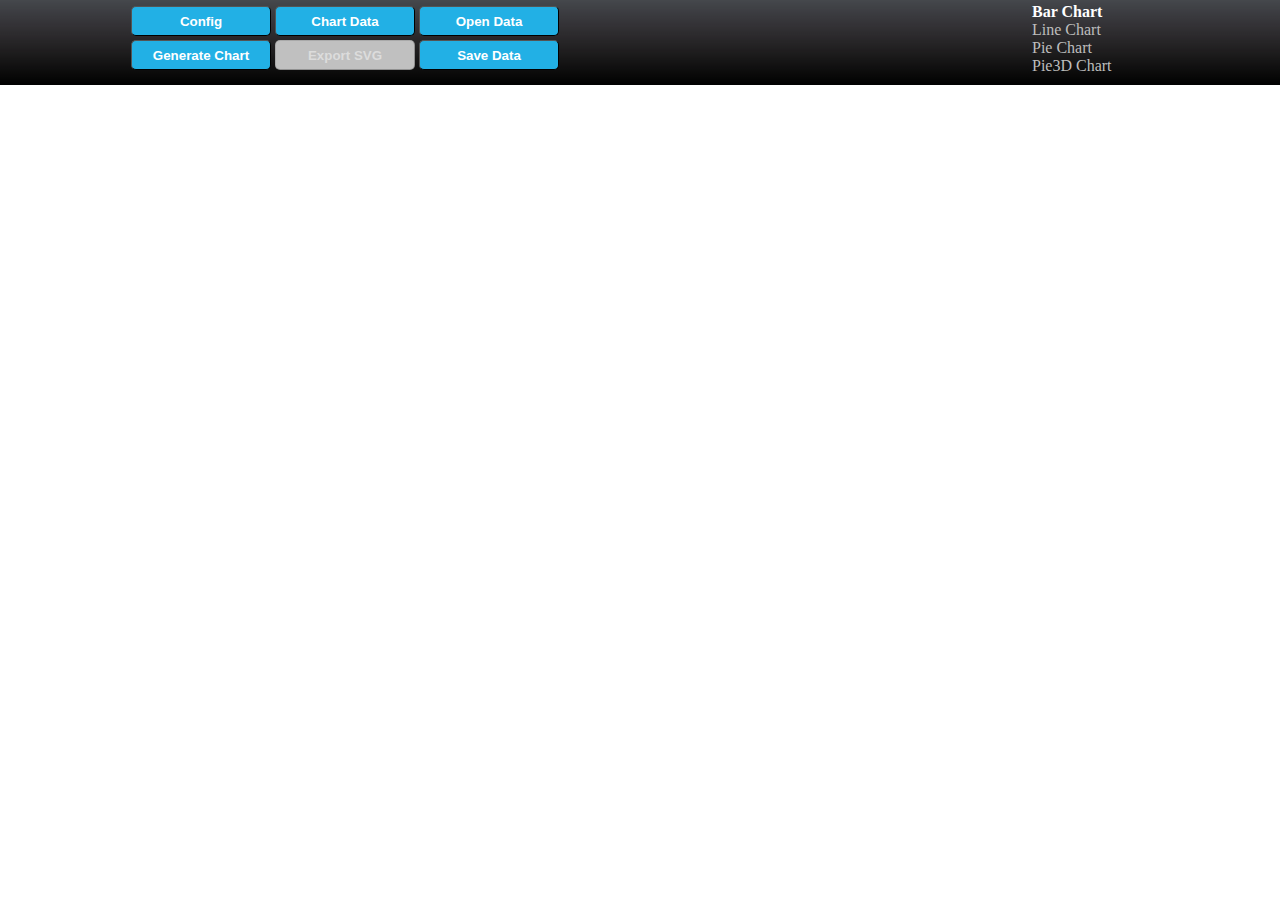
<file: barchart.html>
<!DOCTYPE html>
<html> 
<head>
	<meta http-equiv="Content-Type" content="text/html; charset=UTF-8">
	<title>SVG Charts</title>
	<link rel="stylesheet" type="text/css" href="css/style.css"> 
	<script type="text/javascript" src="scripts/jquery-1.7.2.min.js"></script>
	<script type="text/javascript" src="scripts/css-pop.js"></script>
	<script type="text/javascript" src="scripts/raphael-min.js"></script>
	<script type="text/javascript" src="scripts/g.raphael-min.js"></script>
	<script type="text/javascript" src="scripts/g.bar-min.js"></script>
    <script type="text/javascript" src="scripts/raphael.export.js"></script>
    <script type="text/javascript" src="scripts/jscolor/jscolor.js"></script>
    <script type="text/javascript" src="scripts/global.js"></script>
    <script type="text/javascript" src="scripts/barchart.js"></script>
    <script type="text/javascript" src="scripts/filesystem.js"></script>

</head>

<body>
	<div id="controls_container" class="controls_container">
		<table class="controls">
			<tbody>
				<tr>
					<td>
						<input class="button" type="button" id="config" name="config" value="Config"/>
					</td>
					<td>
						<input class="button" type="button" id="chart_data" name="chart_data" value="Chart Data"/>
					</td>
                    <td>
                        <input class="button" type="button" id="open_data" name="open_data" value="Open Data"/>
                        <div style='height:0px;width:0px; overflow:hidden;'>
                            <input id="data_file" type="file" value="open data"/>
                        </div>
					</td>                                  
				</tr>
				<tr>
					<td>
						<input class="button" type="button" id="generate_chart" name="generate_chart" value="Generate Chart"/>
					</td>
					<td>
						<input class="button special_button" type="button" id="save_chart" name="save_chart" value="Export SVG"/>
					</td>
					<td>
						<input class="button" type="button" id="save_data" name="save_data" value="Save Data"/>
					</td>
				</tr>
			</tbody>
		</table>
		<ul class="menu">
			<li><a href="barchart.html" class="menu_selected">Bar Chart</a></li>
			<li><a href="linechart.html">Line Chart</a></li>
			<li><a href="piechart.html">Pie Chart</a></li>
			<li><a href="pie3dchart.html">Pie3D Chart</a></li>
		</ul>
	</div>
	<div id="chart" class="chart">
	</div>
	<!-- FOR POPUP-->
	<div id="blanket" class="blanket" style="display:none;">
	</div>
	<!-- / FOR POPUP-->
	<!--POPUP CONFIG BARCHART-->
	<div class="popup" id="config_chart_container">
		<form id="form1" name="form1" action="">
			<table class="input_table">
				<tbody>
					<tr>
						<th>
							<label for="chart_title">Chart Title</label>
						</th>
						<td>
							<input type="text" id="chart_title" name="chart_title" value="Steel Imports"/>
						</td>
						<th>
							<label for="show_gridlines">Show Grid Lines</label>
							<input type="checkbox" id="show_gridlines" checked />
						</th>
						<th>
							<label for="show_chart_labels">Show Labels</label>
							<input type="checkbox" id="show_chart_labels" checked />
						</th>
					</tr>
					<tr>
						<th>
							<label for="chart_label">Chart Label</label>
						</th>
						<td>
							<input type="text" id="chart_label" name="chart_label" value="Tonnage (in millions)"/>
						</td>
						<th>
							<label for="show_axis">Show Axis</label>
							<input type="checkbox" id="show_axis" checked />
						</th>
						<th colspan="2">
							<label for="show_scale">Show Scale</label>
							<input type="checkbox" id="show_scale" checked />
						</th>
					</tr>
					<tr>
						<th>
							<label for="titles_font">Titles Font</label>
						</th>
						<td>
							<input id="titles_font" type="text" value="Arial">
						</td>
						<th>
							<label for="fit_scale">Fit Scale</label>
							<input type="checkbox" id="fit_scale" checked />
						</th>
						<th>
							<label for="use_background_color">Use Background Color</label>
							<input type="checkbox" id="use_background_color" checked />
						</th>
					</tr>
					<tr>
						<th>
							<label for="orientation">Orientation</label>
						</th>
						<td>
							<select id="orientation">
								<option value="V">Vertical</option>
								<option value="H">Horizontal</option>
							</select>
						</td>
						<th>
							<label for="show_groups_labels">Show Groups</label>
							<input type="checkbox" id="show_groups_labels" checked />
						</th>
						<th>
							<label for="show_groups_background">Show Groups Background</label>
							<input type="checkbox" id="show_groups_background" checked />
						</th>
					</tr>
					<tr>
						<th>
							<label for="scale_intervals">Scale Intervals</label>
						</th>
						<td>
							<input id="scale_intervals" type="text" value="10">
						</td>
						<th>
							<label for="show_legend">Show Legend</label>
							<input type="checkbox" id="show_legend" checked />
						</th>
						<th>
							<label for="rtl">RTL</label>
							<input type="checkbox" id="rtl" />
						</th>
					</tr>
					<tr>
						<th>
							<label for="min_scale_value">Min Scale Value</label>
						</th>
						<td>
							<input id="min_scale_value" type="number" value="0">
						</td>
						<th>
							<label for="scale_auto">Scale Auto</label>
							<input type="checkbox" id="scale_auto" checked />
						</th>
						<th>
							<label for="stroke">Bars Stroke</label>
							<input type="checkbox" id="stroke" />
						</th>
					</tr>
					<tr>
						<th>
							<label for="max_scale_value">Max Scale Value</label>
						</th>
						<td>
							<input id="max_scale_value" type="number" value="0">
						</td>
						<th>
							<label for="symbol_position">Symbol Position</label>
						</th>
						<td>
							<select id="symbol_position">
								<option value="prefix">Prefix</option>
								<option value="postfix">Postfix</option>
							</select>
						</td>
					</tr>
					<tr>
						<th>
							<label for="chart_labels_position">Labels Position</label>
						</th>
						<td>
							<select id="chart_labels_position">
								<option value="top">Top</option>
								<option value="inside">Inside</option>
							</select>
						</td>
						<th>
							<label for="chart_labels_color">Labels Color</label>
						</th>
						<td>
							<input id="chart_labels_color" class="color" type="text" value="000000">
						</td>
					</tr>
					<tr>
						<th>
							<label for="background_color">Background Color</label>
						</th>
						<td>
							<input id="background_color" class="color" type="text" value="D1D1D1">
						</td>
						<th>
							<label for="grid_lines_color">Grid Lines Color</label>
						</th>
						<td>
							<input id="grid_lines_color" class="color" type="text" value="FFFFFF">
						</td>
					</tr>
					<tr>
						<th>
							<label for="label_background_color">Groups Background Color</label>
						</th>
						<td>
							<input id="label_background_color" class="color" type="text" value="808080">
						</td>
						<th>
							<label for="label_text_color">Groups Text Color</label>
						</th>
						<td>
							<input id="label_text_color" class="color" type="text" value="FFFFFF">
						</td>
					</tr>
					<tr>
						<th>
							<label for="width">Width</label>
						</th>
						<td>
							<input id="width" type="number" value="480">
						</td>
						<th>
							<label for="height">Height</label>
						</th>
						<td>
							<input id="height" type="number" value="320">
						</td>
					</tr>
					<tr>
                        <th>
                            <label for="baseline_value">Baseline Value</label>
                        </th>
                        <td>
                            <input id="baseline_value" type="number" value="0">
                        </td>
                       <th>
                           <label for="show_baseline">Show Baseline</label>
                           <input type="checkbox" id="show_baseline" />
                       </th>
                       <th>
                           <label for="curved_edges">Curved Edges</label>
                           <input type="checkbox" id="curved_edges" />                           
                       </th>                        					   
					</tr>
					<tr>
					   <th>
					       <label for="baseline_text">Baseline Text</label>
					   </th>
					   <td>
					       <input type="text" id="baseline_text" name="baseline_text" value="Baseline Text"/>
					   </td>
                        <th>
                            <label for="baseline_color">Baseline Color</label>
                        </th>
                        <td>
                            <input id="baseline_color" class="color" type="text" value="178F1F">
                        </td>
					</tr>
				</tbody>
			</table>
			<div class="poup_buttons">
				<input class="button" type="button" id="close_config" name="close_config" value="Ok"/>
			</div>
		</form>
	</div>
	<!-- / POPUP CONFIG BARCHART-->
	<!--POPUP BARCHART DATA-->
	<div class="popup" id="data_chart_container">
		<form id="form2" name="form2" action="">
			<table class="input_table">
				<tbody>
					<tr>
						<th colspan="4">
							<label>Groups</label>
						</th>
					</tr>
					<tr>
						<th>
							<label for="group_name">Group Name</label>
						</th>
						<td>
							<input type="text" id="group_name" name="group_name" value=""/>
						</td>
						<td colspan="2">
							<input class="button small_button" type="button" id="add_group" name="add_group" value="Add"/>
						</td>
					</tr>
				</tbody>
			</table>
			<table class="input_table">
				<tbody>
					<tr>
						<th colspan="4">
							<label>Series</label>
						</th>
					</tr>
					<tr>
						<th>
							<label for="serie_name">Serie Name</label>
						</th>
						<td>
							<input type="text" id="serie_name" name="serie_name" value=""/>
						</td>
						<td colspan="2"></td>
					</tr>
					<tr>
						<th>
							<label for="serie_color">Serie Color</label>
						</th>
						<td>
							<input id="serie_color" class="color" type="text" value="ff930b">
						</td>
						<td colspan="2">
							<input class="button small_button" type="button" id="add_serie" name="add_serie" value="Add"/>
						</td>
					</tr>
				</tbody>
			</table>
			<table class="input_table">
				<tbody>
					<tr>
						<th colspan="5">
							<label>Values</label>
						</th>
					</tr>
					<tr>
						<th colspan="2">
							<label for="group">Group</label>
						</th>
						<td>
							<select id="group">
							</select>
						</td>
						<td colspan="2"></td>
					</tr>
					<tr>
						<th colspan="2">
							<label for="serie">Serie</label>
						</th>
						<td>
							<select id="serie">
							</select>
						</td>
						<td colspan="2"></td>
					</tr>
					<tr>
						<th colspan="2">
							<label for="value_data">Value</label>
						</th>
						<td>
							<input type="text" id="value_data" value=""/>
						</td>
						<td colspan="2">
							<input class="button small_button" type="button" id="add_value" name="add_value" value="Add"/>
						</td>
					</tr>
				</tbody>
			</table>
			<div class="poup_buttons">
				<input class="button" type="button" id="close_data" name="close_data" value="Ok"/>	
			</div>
		</form>
	</div>
	<!-- / POPUP BARCHART DATA-->
</body>
</html>
</file>
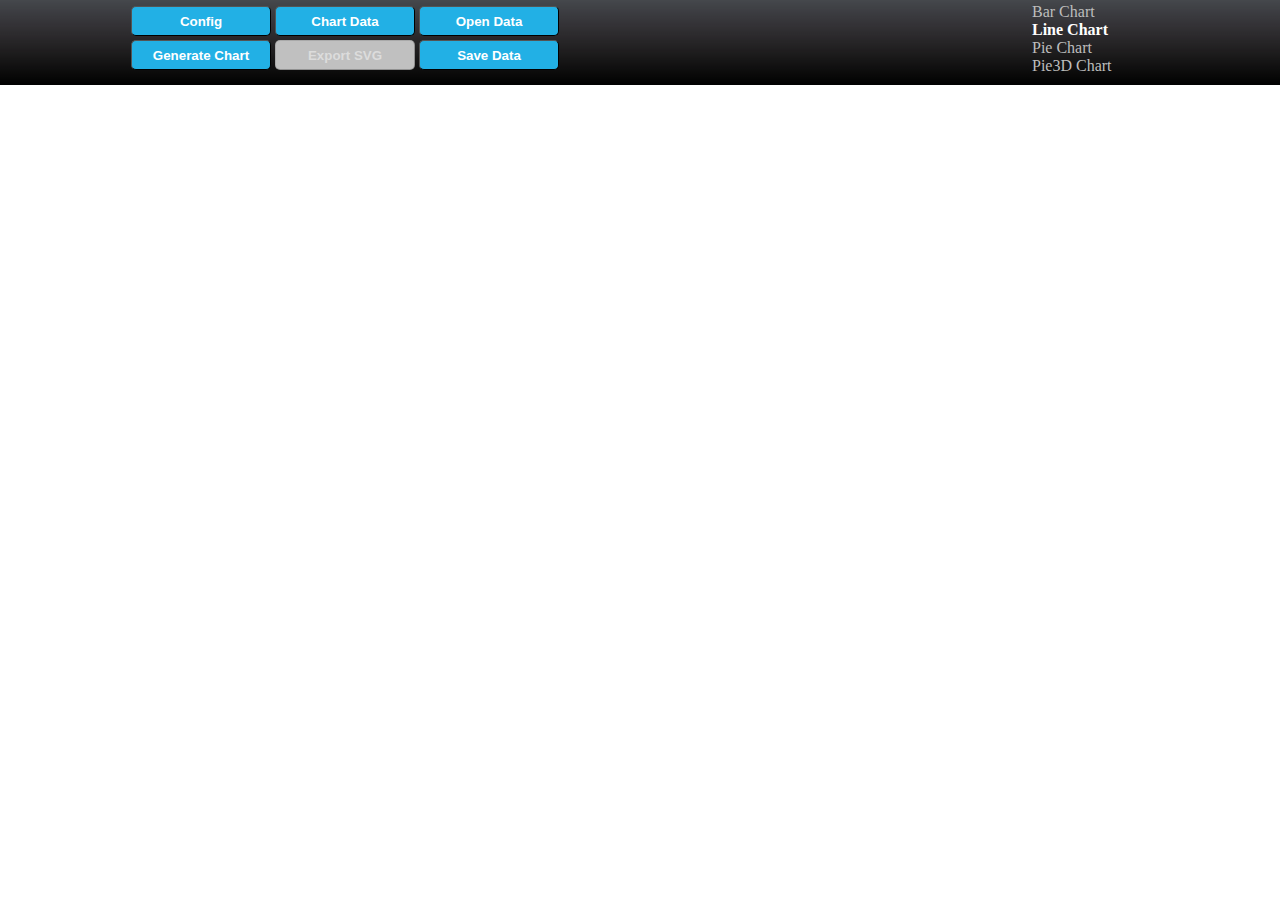
<file: linechart.html>
<!DOCTYPE html>
<html> 
<head>
	<meta http-equiv="Content-Type" content="text/html; charset=UTF-8">
	<title>SVG Charts</title>
	<link rel="stylesheet" type="text/css" href="css/style.css"> 
	<script type="text/javascript" src="scripts/jquery-1.7.2.min.js"></script>
	<script type="text/javascript" src="scripts/css-pop.js"></script>
	<script type="text/javascript" src="scripts/raphael-min.js"></script>
	<script type="text/javascript" src="scripts/g.raphael-min.js"></script>
	<script type="text/javascript" src="scripts/g.line-min.js"></script>
    <script type="text/javascript" src="scripts/raphael.export.js"></script>
    <script type="text/javascript" src="scripts/jscolor/jscolor.js"></script>
    <script type="text/javascript" src="scripts/global.js"></script>
    <script type="text/javascript" src="scripts/linechart.js"></script>
    <script type="text/javascript" src="scripts/filesystem.js"></script>
</head>

<body>
	<div id="controls_container" class="controls_container">
		<table class="controls">
			<tbody>
				<tr>
					<td>
						<input class="button" type="button" id="config" name="config" value="Config"/>
					</td>
					<td>
						<input class="button" type="button" id="chart_data" name="chart_data" value="Chart Data"/>
					</td>
                                        <td>
                                          <input class="button" type="button" id="open_data" name="open_data" value="Open Data"/>
                                          <div style='height:0px;width:0px; overflow:hidden;'>
                                            <input id="data_file" type="file" value="open data"/>
                                          </div>
					</td>
				</tr>
				<tr>
					<td>
						<input class="button" type="button" id="generate_chart" name="generate_chart" value="Generate Chart"/>
					</td>
					<td>
						<input class="button
	special_button" type="button" id="save_chart"
	name="save_chart" value="Export SVG"/>
					</td>
                                        <td>
						<input class="button" type="button" id="save_data" name="save_data" value="Save Data"/>
					</td>
				</tr>
			</tbody>
		</table>
		<ul class="menu">
			<li><a href="barchart.html">Bar Chart</a></li>
			<li><a href="linechart.html" class="menu_selected">Line Chart</a></li>
			<li><a href="piechart.html">Pie Chart</a></li>
			<li><a href="pie3dchart.html">Pie3D Chart</a></li>
		</ul>
	</div>
	<div id="chart" class="chart">
	</div>
	<!-- FOR POPUP-->
	<div id="blanket" class="blanket" style="display:none;">
	</div>
	<!-- / FOR POPUP-->
	<!--POPUP CONFIG BARCHART-->
	<div class="popup" id="config_chart_container">
		<form id="form1" name="form1" action="">
			<table class="input_table">
				<tbody>
					<tr>
						<th>
							<label for="chart_title">Chart Title</label>
						</th>
						<td>
							<input type="text" id="chart_title" name="chart_title" value="Steel Imports"/>
						</td>
						<th>
							<label for="show_gridlines">Show Grid Lines</label>
							<input type="checkbox" id="show_gridlines" checked />
						</th>
						<th>
							<label for="show_chart_labels">Show Labels</label>
							<input type="checkbox" id="show_chart_labels" checked />
						</th>
					</tr>
					<tr>
						<th>
							<label for="chart_label">Chart Label</label>
						</th>
						<td>
							<input type="text" id="chart_label" name="chart_label" value="Tonnage (in millions)"/>
						</td>
						<th>
							<label for="show_axis">Show Axis</label>
							<input type="checkbox" id="show_axis" checked />
						</th>
						<th colspan="2">
							<label for="show_scale">Show Scale</label>
							<input type="checkbox" id="show_scale" checked />
						</th>
					</tr>
					<tr>
						<th>
							<label for="titles_font">Titles Font</label>
						</th>
						<td>
							<input id="titles_font" type="text" value="Arial">
						</td>
						<th>
							<label for="fit_scale">Fit Scale</label>
							<input type="checkbox" id="fit_scale" checked />
						</th>
						<th>
							<label for="use_background_color">Use Background Color</label>
							<input type="checkbox" id="use_background_color" checked />
						</th>
					</tr>
					<tr>
						<th>
							<label for="scale_intervals">Scale Intervals</label>
						</th>
						<td>
							<input id="scale_intervals" type="text" value="10">
						</td>
						<th>
							<label for="show_groups_labels">Show Groups</label>
							<input type="checkbox" id="show_groups_labels" checked />
						</th>
						<th>
							<label for="show_groups_background">Show Groups Background</label>
							<input type="checkbox" id="show_groups_background" checked />
						</th>
					</tr>
					<tr>
						<th>
							<label for="min_scale_value">Min Scale Value</label>
						</th>
						<td>
							<input id="min_scale_value" type="number" value="0">
						</td>
						<th>
							<label for="show_legend">Show Legend</label>
							<input type="checkbox" id="show_legend" checked />
						</th>
						<th>
							<label for="rtl">RTL</label>
							<input type="checkbox" id="rtl" />
						</th>
					</tr>
					<tr>
						<th>
							<label for="max_scale_value">Max Scale Value</label>
						</th>
						<td>
							<input id="max_scale_value" type="number" value="0">
						</td>
						<th>
							<label for="scale_auto">Scale Auto</label>
							<input type="checkbox" id="scale_auto" checked />
						</th>
						<th>
							<label for="x_axis_on_zero">X Axis On Zero</label>
							<input type="checkbox" id="x_axis_on_zero" />
						</th>
					</tr>
					<tr>
						<th colspan="2">
						</th>
						<th>
							<label for="symbol_position">Symbol Position</label>
						</th>
						<td>
							<select id="symbol_position">
								<option value="prefix">Prefix</option>
								<option value="postfix">Postfix</option>
							</select>
						</td>
					</tr>
					<tr>
						<th>
							<label for="chart_labels_position">Labels Position</label>
						</th>
						<td>
							<select id="chart_labels_position">
								<option value="top">Top</option>
								<option value="inside">Inside</option>
							</select>
						</td>
						<th>
							<label for="chart_labels_color">Labels Color</label>
						</th>
						<td>
							<input id="chart_labels_color" class="color" type="text" value="000000">
						</td>
					</tr>
					<tr>
						<th>
							<label for="background_color">Background Color</label>
						</th>
						<td>
							<input id="background_color" class="color" type="text" value="D1D1D1">
						</td>
						<th>
							<label for="grid_lines_color">Grid Lines Color</label>
						</th>
						<td>
							<input id="grid_lines_color" class="color" type="text" value="FFFFFF">
						</td>
					</tr>
					<tr>
						<th>
							<label for="label_background_color">Groups Background Color</label>
						</th>
						<td>
							<input id="label_background_color" class="color" type="text" value="808080">
						</td>
						<th>
							<label for="label_text_color">Groups Text Color</label>
						</th>
						<td>
							<input id="label_text_color" class="color" type="text" value="FFFFFF">
						</td>
					</tr>
					<tr>
						<th>
							<label for="width">Width</label>
						</th>
						<td>
							<input id="width" type="number" value="480">
						</td>
						<th>
							<label for="height">Height</label>
						</th>
						<td>
							<input id="height" type="number" value="320">
						</td>
					</tr>
				</tbody>
			</table>
			<div class="poup_buttons">
				<input class="button" type="button" id="close_config" name="close_config" value="Ok"/>
			</div>
		</form>
	</div>
	<!-- / POPUP CONFIG BARCHART-->
	<!--POPUP BARCHART DATA-->
	<div class="popup" id="data_chart_container">
		<form id="form2" name="form2" action="">
			<table class="input_table">
				<tbody>
					<tr>
						<th colspan="4">
							<label>Groups</label>
						</th>
					</tr>
					<tr>
						<th>
							<label for="group_name">Group Name</label>
						</th>
						<td>
							<input type="text" id="group_name" name="group_name" value=""/>
						</td>
						<td colspan="2">
							<input class="button small_button" type="button" id="add_group" name="add_group" value="Add"/>
						</td>
					</tr>
				</tbody>
			</table>
			<table class="input_table">
				<tbody>
					<tr>
						<th colspan="5">
							<label>Series</label>
						</th>
					</tr>
					<tr>
						<th colspan="2">
							<label for="serie_name">Serie Name</label>
						</th>
						<td>
							<input type="text" id="serie_name" name="serie_name" value=""/>
						</td>
						<td colspan="2"></td>
					</tr>
					<tr>
						<th colspan="2">
							<label for="dot_type">Dot Type</label>
						</th>
						<td>
							<select id="dot_type">
								<option value="circle">Circle</option>
								<option value="square">Square</option>
								<option value="triangle">Triangle</option>
							</select>
						</td>
						<td colspan="2"></td>
					</tr>
					<tr>
						<th colspan="2">
							<label for="serie_color">Serie Color</label>
						</th>
						<td>
							<input id="serie_color" class="color" type="text" value="ff930b">
						</td>
						<td colspan="2">
							<input class="button small_button" type="button" id="add_serie" name="add_serie" value="Add"/>
						</td>
					</tr>
				</tbody>
			</table>
			<table class="input_table">
				<tbody>
					<tr>
						<th colspan="5">
							<label>Values</label>
						</th>
					</tr>
					<tr>
						<th colspan="2">
							<label for="group">Group</label>
						</th>
						<td>
							<select id="group">
							</select>
						</td>
						<td colspan="2"></td>
					</tr>
					<tr>
						<th colspan="2">
							<label for="serie">Serie</label>
						</th>
						<td>
							<select id="serie">
							</select>
						</td>
						<td colspan="2"></td>
					</tr>
					<tr>
						<th colspan="2">
							<label for="value_data">Value</label>
						</th>
						<td>
							<input type="text" id="value_data" value=""/>
						</td>
						<td colspan="2">
							<input class="button small_button" type="button" id="add_value" name="add_value" value="Add"/>
						</td>
					</tr>
				</tbody>
			</table>
			<div class="poup_buttons">
				<input class="button" type="button" id="close_data" name="close_data" value="Ok"/>	
			</div>
		</form>
	</div>
	<!-- / POPUP BARCHART DATA-->
</body>
</html>
</file>
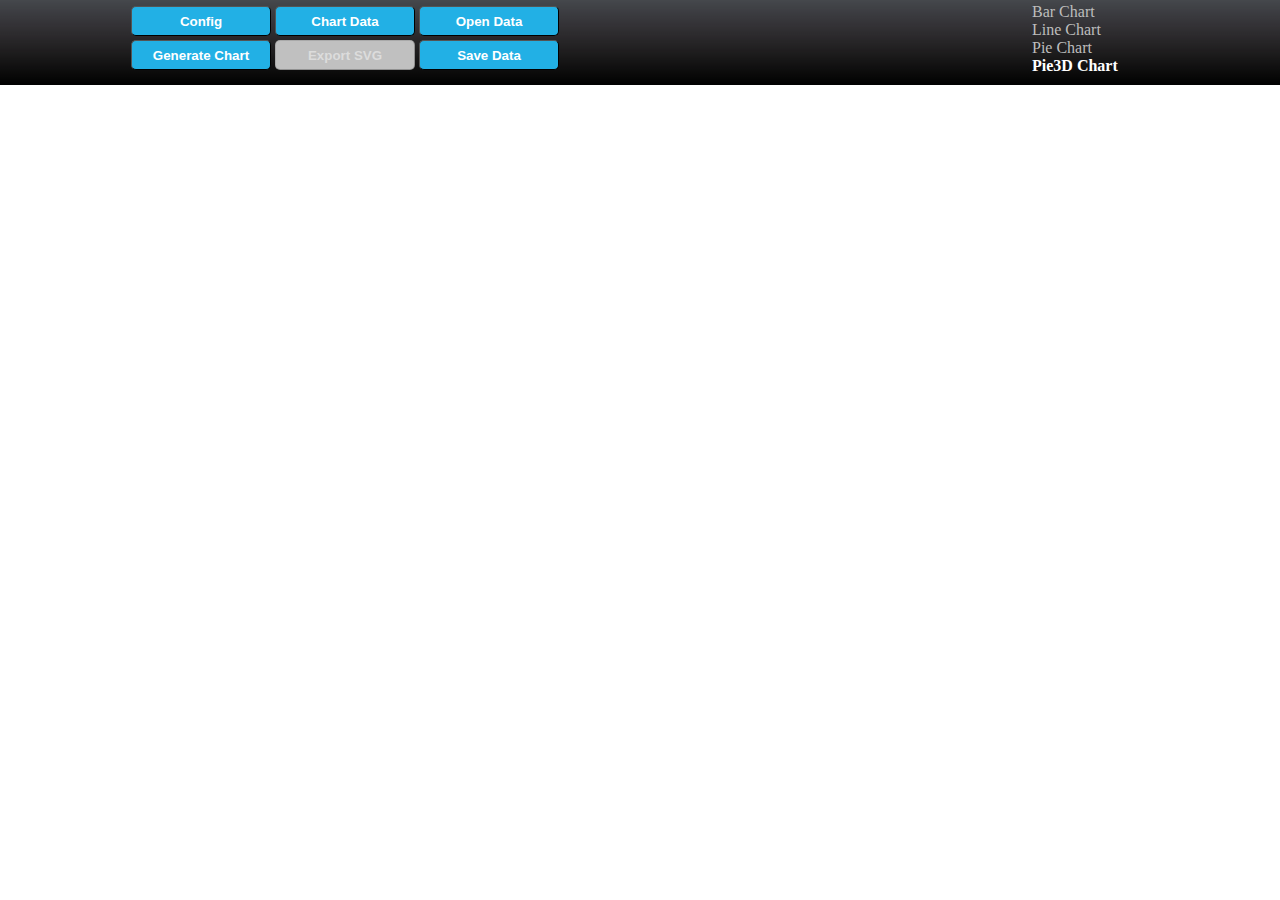
<file: pie3dchart.html>
<!DOCTYPE html>
<html> 
<head>
	<meta http-equiv="Content-Type" content="text/html; charset=UTF-8">
	<title>SVG Charts</title>
	<link rel="stylesheet" type="text/css" href="css/style.css"> 
	<script type="text/javascript" src="scripts/jquery-1.7.2.min.js"></script>
	<script type="text/javascript" src="scripts/css-pop.js"></script>
 	<script src="scripts/raphael-min-2.1.0.js" type="text/javascript"></script>
	<script src="scripts/raphael-charts-0.1.js" type="text/javascript"></script>
    <script type="text/javascript" src="scripts/raphael.export.js"></script>
    <script type="text/javascript" src="scripts/jscolor/jscolor.js"></script>
    <script type="text/javascript" src="scripts/global.js"></script>
    <script type="text/javascript" src="scripts/pie3dchart.js"></script>
    <script type="text/javascript" src="scripts/filesystem.js"></script>
</head>

<body>
	<div id="controls_container" class="controls_container">
		<table class="controls">
			<tbody>
				<tr>
					<td>
						<input class="button" type="button" id="config" name="config" value="Config"/>
					</td>
					<td>
						<input class="button" type="button" id="chart_data" name="chart_data" value="Chart Data"/>
					</td>
                                        <td>
                                          <input class="button" type="button" id="open_data" name="open_data" value="Open Data"/>
                                          <div style='height:0px;width:0px; overflow:hidden;'>
                                            <input id="data_file" type="file" value="open data"/>
                                          </div>
					</td>
				</tr>
				<tr>
					<td>
						<input class="button" type="button" id="generate_chart" name="generate_chart" value="Generate Chart"/>
					</td>
					<td>
						<input class="button
	special_button" type="button" id="save_chart"
	name="save_chart" value="Export SVG"/>
					</td>
                                        <td>
						<input class="button" type="button" id="save_data" name="save_data" value="Save Data"/>
					</td>
				</tr>
			</tbody>
		</table>
		<ul class="menu">
			<li><a href="barchart.html">Bar Chart</a></li>
			<li><a href="linechart.html">Line Chart</a></li>
			<li><a href="piechart.html">Pie Chart</a></li>
			<li><a href="pie3dchart.html" class="menu_selected">Pie3D Chart</a></li>
		</ul>
	</div>
	<div id="chart" class="chart">
	</div>
	<!-- FOR POPUP-->
	<div id="blanket" class="blanket" style="display:none;">
	</div>
	<!-- / FOR POPUP-->
	<!--POPUP CONFIG BARCHART-->
	<div class="popup" id="config_chart_container">
		<form id="form1" name="form1" action="">
			<table class="input_table">
				<tbody>
					<tr>
						<th>
							<label for="chart_title">Chart Title</label>
						</th>
						<td>
							<input type="text" id="chart_title" name="chart_title" value="Steel Imports"/>
						</td>
						<th>
							<label for="show_legend">Show Legend</label>
							<input type="checkbox" id="show_legend" checked />
						</th>
						<th>
							<label for="show_chart_labels">Show Labels</label>
							<input type="checkbox" id="show_chart_labels" checked />
						</th>
					</tr>
					<tr>
						<th>
							<label for="chart_label">Chart Label</label>
						</th>
						<td>
							<input type="text" id="chart_label" name="chart_label" value="Tonnage (in millions)"/>
						</td>
						<th>
							<label for="stroke">Pie Stroke</label>
							<input type="checkbox" id="stroke" />
						</th>
						<th colspan="2">
							<label for="rtl">RTL</label>
							<input type="checkbox" id="rtl" />
						</th>
					</tr>
					<tr>
						<th>
							<label for="titles_font">Titles Font</label>
						</th>
						<td>
							<input id="titles_font" type="text" value="Arial">
						</td>
						<th>
							<label for="exploded">Exploded</label>
							<input type="checkbox" id="exploded" />
						</th>
						<th>
							
						</th>
					</tr>
					<tr>
						<th>
							<label for="chart_labels_position">Labels Position</label>
						</th>
						<td>
							<select id="chart_labels_position">
								<option value="top">Top</option>
								<option value="inside">Inside</option>
							</select>
						</td>
						<th>
							<label for="chart_labels_color">Labels Color</label>
						</th>
						<td>
							<input id="chart_labels_color" class="color" type="text" value="000000">
						</td>
					</tr>
					<tr>
						<th>
							<label for="symbol_position">Symbol Position</label>
						</th>
						<td>
							<select id="symbol_position">
								<option value="prefix">Prefix</option>
								<option value="postfix">Postfix</option>
							</select>
						</td>
						<th>
							<label for="radio">Radio</label>
						</th>
						<td>
							<input id="radio" type="number" value="100">
						</td>
					</tr>
				</tbody>
			</table>
			<div class="poup_buttons">
				<input class="button" type="button" id="close_config" name="close_config" value="Ok"/>
			</div>
		</form>
	</div>
	<!-- / POPUP CONFIG BARCHART-->
	<!--POPUP BARCHART DATA-->
	<div class="popup" id="data_chart_container">
		<form id="form2" name="form2" action="">
			<table class="input_table">
				<tbody>
					<tr>
						<th colspan="4">
							<label>Groups</label>
						</th>
					</tr>
					<tr>
						<th>
							<label for="group_name">Group Name</label>
						</th>
						<td>
							<input type="text" id="group_name" name="group_name" value=""/>
						</td>
						<td colspan="2">
							<input class="button small_button" type="button" id="add_group" name="add_group" value="Add"/>
						</td>
					</tr>
				</tbody>
			</table>
			<table class="input_table">
				<tbody>
					<tr>
						<th colspan="4">
							<label>Series</label>
						</th>
					</tr>
					<tr>
						<th>
							<label for="serie_name">Serie Name</label>
						</th>
						<td>
							<input type="text" id="serie_name" name="serie_name" value=""/>
						</td>
						<td colspan="2"></td>
					</tr>
					<tr>
						<th>
							<label for="serie_color">Serie Color</label>
						</th>
						<td>
							<input id="serie_color" class="color" type="text" value="ff930b">
						</td>
						<td colspan="2">
							<input class="button small_button" type="button" id="add_serie" name="add_serie" value="Add"/>
						</td>
					</tr>
				</tbody>
			</table>
			<table class="input_table">
				<tbody>
					<tr>
						<th colspan="5">
							<label>Values</label>
						</th>
					</tr>
					<tr>
						<th colspan="2">
							<label for="group">Group</label>
						</th>
						<td>
							<select id="group">
							</select>
						</td>
						<td colspan="2"></td>
					</tr>
					<tr>
						<th colspan="2">
							<label for="serie">Serie</label>
						</th>
						<td>
							<select id="serie">
							</select>
						</td>
						<td colspan="2"></td>
					</tr>
					<tr>
						<th colspan="2">
							<label for="value_data">Value</label>
						</th>
						<td>
							<input type="text" id="value_data" value=""/>
						</td>
						<td colspan="2">
							<input class="button small_button" type="button" id="add_value" name="add_value" value="Add"/>
						</td>
					</tr>
				</tbody>
			</table>
			<div class="poup_buttons">
				<input class="button" type="button" id="close_data" name="close_data" value="Ok"/>	
			</div>
		</form>
	</div>
	<!-- / POPUP BARCHART DATA-->
	<div id="tooltip"></div>
</body>
</html>
</file>
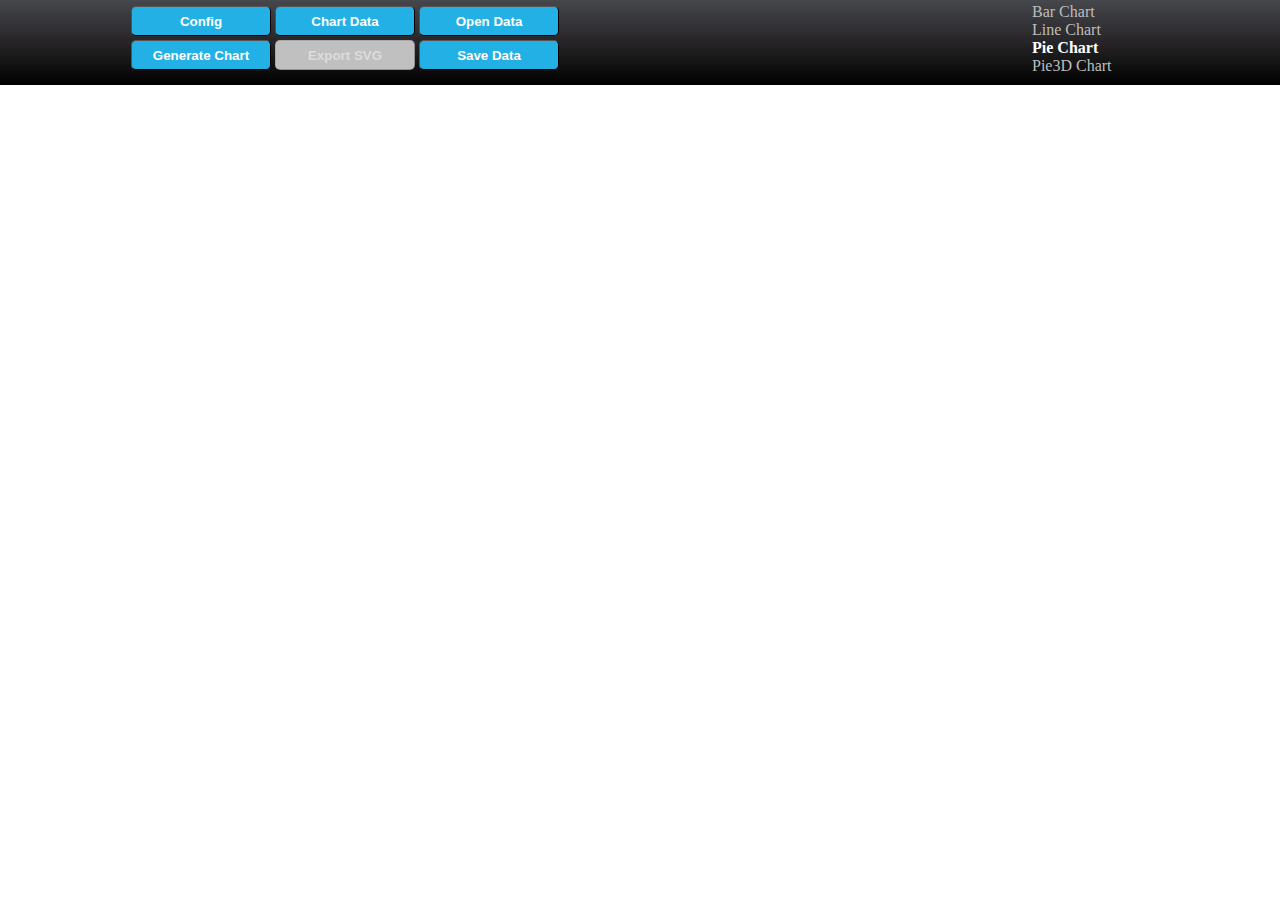
<file: piechart.html>
<!DOCTYPE html>
<html> 
<head>
	<meta http-equiv="Content-Type" content="text/html; charset=UTF-8">
	<title>SVG Charts</title>
	<link rel="stylesheet" type="text/css" href="css/style.css"> 
	<script type="text/javascript" src="scripts/jquery-1.7.2.min.js"></script>
	<script type="text/javascript" src="scripts/css-pop.js"></script>
	<script type="text/javascript" src="scripts/raphael-min.js"></script>
	<script type="text/javascript" src="scripts/g.raphael-min.js"></script>
	<script type="text/javascript" src="scripts/fraphael.js"></script>
	<script type="text/javascript" src="scripts/g.pie.js"></script>
    <script type="text/javascript" src="scripts/raphael.export.js"></script>
    <script type="text/javascript" src="scripts/jscolor/jscolor.js"></script>
    <script type="text/javascript" src="scripts/global.js"></script>
    <script type="text/javascript" src="scripts/piechart.js"></script>
    <script type="text/javascript" src="scripts/filesystem.js"></script>
</head>

<body>
	<div id="controls_container" class="controls_container">
		<table class="controls">
			<tbody>
				<tr>
					<td>
						<input class="button" type="button" id="config" name="config" value="Config"/>
					</td>
					<td>
						<input class="button" type="button" id="chart_data" name="chart_data" value="Chart Data"/>
					</td>
                    <td>
                      <input class="button" type="button" id="open_data" name="open_data" value="Open Data"/>
                        <div style='height:0px;width:0px; overflow:hidden;'>
                            <input id="data_file" type="file" value="open data"/>
                        </div>
					</td>
				</tr>
				<tr>
					<td>
						<input class="button" type="button" id="generate_chart" name="generate_chart" value="Generate Chart"/>
					</td>
					<td>
						<input class="button special_button" type="button" id="save_chart" name="save_chart" value="Export SVG"/>
					</td>
                                        <td>
						<input class="button" type="button" id="save_data" name="save_data" value="Save Data"/>
					</td>
				</tr>
			</tbody>
		</table>
		<ul class="menu">
			<li><a href="barchart.html">Bar Chart</a></li>
			<li><a href="linechart.html">Line Chart</a></li>
			<li><a href="piechart.html" class="menu_selected">Pie Chart</a></li>
			<li><a href="pie3dchart.html">Pie3D Chart</a></li>
		</ul>
	</div>
	<div id="chart" class="chart">
	</div>
	<!-- FOR POPUP-->
	<div id="blanket" class="blanket" style="display:none;">
	</div>
	<!-- / FOR POPUP-->
	<!--POPUP CONFIG BARCHART-->
	<div class="popup" id="config_chart_container">
		<form id="form1" name="form1" action="">
			<table class="input_table">
				<tbody>
					<tr>
						<th>
							<label for="chart_title">Chart Title</label>
						</th>
						<td>
							<input type="text" id="chart_title" name="chart_title" value="Steel Imports"/>
						</td>
						<th>
							<label for="show_legend">Show Legend</label>
							<input type="checkbox" id="show_legend" checked />
						</th>
						<th>
							<label for="show_chart_labels">Show Labels</label>
							<input type="checkbox" id="show_chart_labels" checked />
						</th>
					</tr>
					<tr>
						<th>
							<label for="chart_label">Chart Label</label>
						</th>
						<td>
							<input type="text" id="chart_label" name="chart_label" value="Tonnage (in millions)"/>
						</td>
						<th>
							<label for="stroke">Pie Stroke</label>
							<input type="checkbox" id="stroke" />
						</th>
						<th colspan="2">
							<label for="rtl">RTL</label>
							<input type="checkbox" id="rtl" />
						</th>
					</tr>
					<tr>
						<th>
							<label for="titles_font">Titles Font</label>
						</th>
						<td>
							<input id="titles_font" type="text" value="Arial">
						</td>
						<th>
							<label for="exploded">Exploded</label>
							<input type="checkbox" id="exploded" />
						</th>
						<th>

						</th>
					</tr>
					<tr>
						<th>
							<label for="chart_labels_position">Labels Position</label>
						</th>
						<td>
							<select id="chart_labels_position">
								<option value="top">Top</option>
								<option value="inside">Inside</option>
							</select>
						</td>
						<th>
							<label for="chart_labels_color">Labels Color</label>
						</th>
						<td>
							<input id="chart_labels_color" class="color" type="text" value="000000">
						</td>
					</tr>
					<tr>
						<th>
							<label for="symbol_position">Symbol Position</label>
						</th>
						<td>
							<select id="symbol_position">
								<option value="prefix">Prefix</option>
								<option value="postfix">Postfix</option>
							</select>
						</td>
						<th>
							<label for="radio">Radio</label>
						</th>
						<td>
							<input id="radio" type="number" value="100">
						</td>
					</tr>
                    <tr>
                        <th>
                            <label for="effect">Effect</label>
                        </th>
                        <td>
                            <select id="effect">
                                <option value="none">None</option>
                                <option value="emboss">Emboss</option>
                                <option value="shadow">Shadow</option>
                            </select>
                        </td>
                        <td colspan="2">
                        </td>
                    </tr>
				</tbody>
			</table>
			<div class="poup_buttons">
				<input class="button" type="button" id="close_config" name="close_config" value="Ok"/>
			</div>
		</form>
	</div>
	<!-- / POPUP CONFIG BARCHART-->
	<!--POPUP BARCHART DATA-->
	<div class="popup" id="data_chart_container">
		<form id="form2" name="form2" action="">
			<table class="input_table">
				<tbody>
					<tr>
						<th colspan="4">
							<label>Groups</label>
						</th>
					</tr>
					<tr>
						<th>
							<label for="group_name">Group Name</label>
						</th>
						<td>
							<input type="text" id="group_name" name="group_name" value=""/>
						</td>
						<td colspan="2">
							<input class="button small_button" type="button" id="add_group" name="add_group" value="Add"/>
						</td>
					</tr>
				</tbody>
			</table>
			<table class="input_table">
				<tbody>
					<tr>
						<th colspan="4">
							<label>Series</label>
						</th>
					</tr>
					<tr>
						<th>
							<label for="serie_name">Serie Name</label>
						</th>
						<td>
							<input type="text" id="serie_name" name="serie_name" value=""/>
						</td>
						<td colspan="2"></td>
					</tr>
					<tr>
						<th>
							<label for="serie_color">Serie Color</label>
						</th>
						<td>
							<input id="serie_color" class="color" type="text" value="ff930b">
						</td>
						<td colspan="2">
							<input class="button small_button" type="button" id="add_serie" name="add_serie" value="Add"/>
						</td>
					</tr>
				</tbody>
			</table>
			<table class="input_table">
				<tbody>
					<tr>
						<th colspan="5">
							<label>Values</label>
						</th>
					</tr>
					<tr>
						<th colspan="2">
							<label for="group">Group</label>
						</th>
						<td>
							<select id="group">
							</select>
						</td>
						<td colspan="2"></td>
					</tr>
					<tr>
						<th colspan="2">
							<label for="serie">Serie</label>
						</th>
						<td>
							<select id="serie">
							</select>
						</td>
						<td colspan="2"></td>
					</tr>
					<tr>
						<th colspan="2">
							<label for="value_data">Value</label>
						</th>
						<td>
							<input type="text" id="value_data" value=""/>
						</td>
						<td colspan="2">
							<input class="button small_button" type="button" id="add_value" name="add_value" value="Add"/>
						</td>
					</tr>
				</tbody>
			</table>
			<div class="poup_buttons">
				<input class="button" type="button" id="close_data" name="close_data" value="Ok"/>	
			</div>
		</form>
	</div>
	<!-- / POPUP BARCHART DATA-->
</body>
</html>
</file>
<file: css/style.css>
body
{
	background: url(../img/bg-body.png) repeat-x #FFFFFF;
	padding:0;
	margin:0;
}
.controls_container
{
	padding:3px 5px 10px 5px;
	width:1024px;
	margin:auto;
}
.controls
{
	display: inline-block;
}
.menu
{
	width: 120px;
	display: inline-block;
	vertical-align: top;
	color:#FFFFFF;
	list-style-type:none;
	padding:0px;
	margin:0px;
	text-align:left;
	float:right;
}
.menu a
{
	text-decoration:none;
	color:#bdbdbd;
}
.menu a:hover
{
	text-decoration:underline;
	color:#FFFFFF;
}
.menu_selected
{
	color:#FFFFFF !important;
	font-weight: bold;
}
.chart
{
	padding-left:100px;
	width:1024px;
	height:768px;
}
.input_table 
{ 
	background-color: #434449;
	border-color: #dad6dd;
	border-radius:5px;
	border-style:outset;
	border-width:1px;
	padding: 3px;
	color:#FFFFFF;
	font-family: Arial;
	font-size: 10pt;
}
.input_table th, .input_table td
{
	background: #1f1f1f;
}
.input_table th
{
	padding:5px;
}
.input_table label 
{
	display:inline-block;
	text-align:right !important;
	color:#FFFFFF;
	width: 150px;
	font-family: Arial;
	font-size: 10pt;
	padding: 0px 3px 0px 3px;
}
.input_table input[type=checkbox] 
{
	width:12px;
	vertical-align:middle;
}
.input_table td 
{
	height:30px;
	padding: 0px 3px 0px 3px;
	text-align:center;
}
.input_table input[type=text]
{
	width:225px;	
}
.input_table select
{
	width:230px;
}
.input_table input[type=text], .input_table select
{
	position:relative;
   	border: 1px solid #E3E3E3;
    background: #FFFFFF;
    color:#1f1f1f;
	font-family: Arial;
	font-size: 10pt;
	border-radius:5px;
	padding: 3px;
}
.input_table input[type=text]:focus, .input_table select:focus
{
    border: 1px solid #ff930b;
}
.input_table img
{
	cursor:pointer;
}
.button 
{
    background: #22b0e5;
    cursor:pointer;
    color:#FFFFFF;
    border-radius:5px;
    border-width:1px;
    padding: 0.25em 0.25em 0.25em 0.25em;
    width:140px;
    height:30px;
    margin:auto;
    font-family:Arial;
    font-weight:bold;
}
.button:hover 
{
	background: #1287CB;
}
.special_button
{
	background: #ffa12c;
	color:#FFFFFF;
}
.special_button:hover
{
	background: #ff930b;
	color:#FFFFFF;
}
.disabled_button
{
	background: #C0C0C0;
	color:#DCDCDC;	
}
.disabled_button:hover
{
	background: #C0C0C0;
	color:#DCDCDC;	
	cursor:default;
}
.small_button
{
	width:80px;
}
.popup 
{
	position:absolute;
	z-index: 9002;
	background-color: #1f1f1f;
	border-radius:5px;
	text-align:center;
}
.blanket 
{
   opacity: 0.65;
   filter:alpha(opacity=65);
   position:absolute;
   z-index: 9001;
   top:0px;
   left:0px;
   width:100%;
}
.poup_buttons
{
	padding: 5px 5px 5px 5px;
}
.serie_color
{
	width:10px;
	height:10px;
	border: 1px solid #FFFFFF;
	border-radius:5px;
	float:right;
}
</file>
